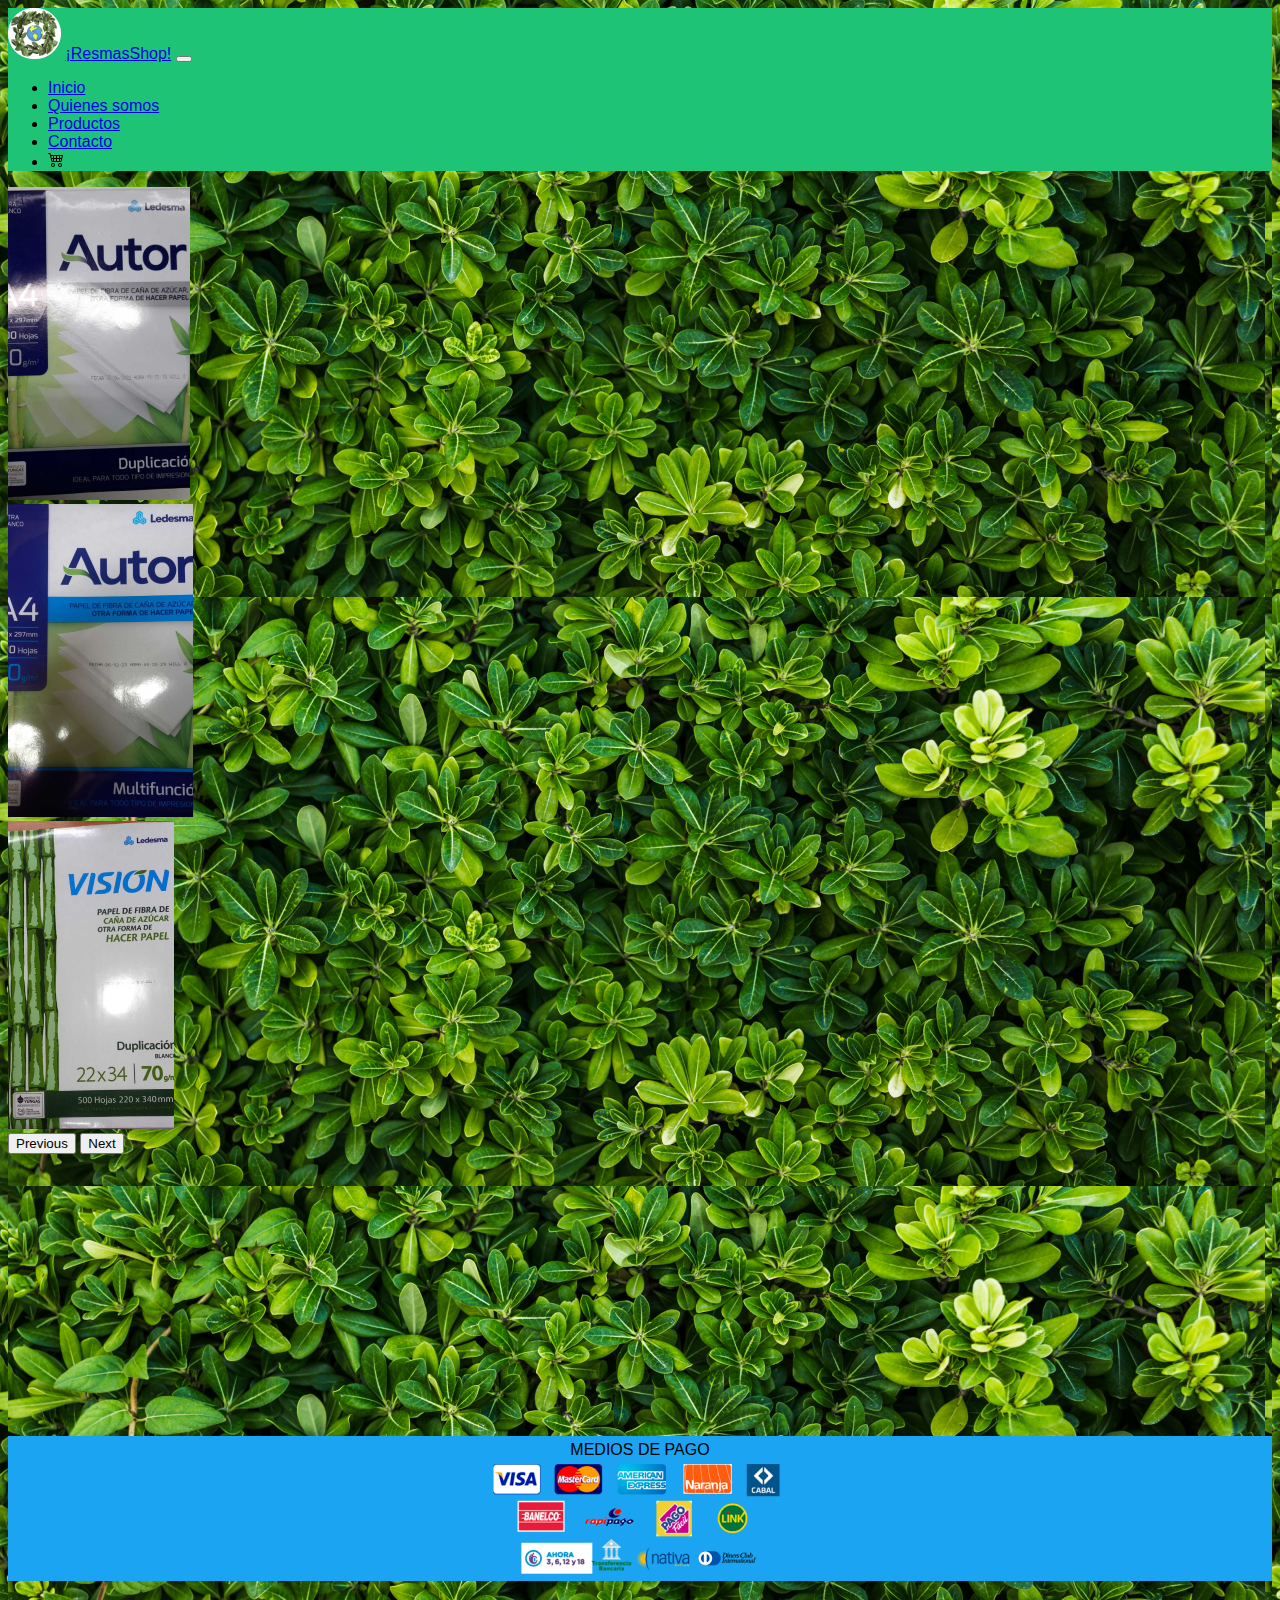
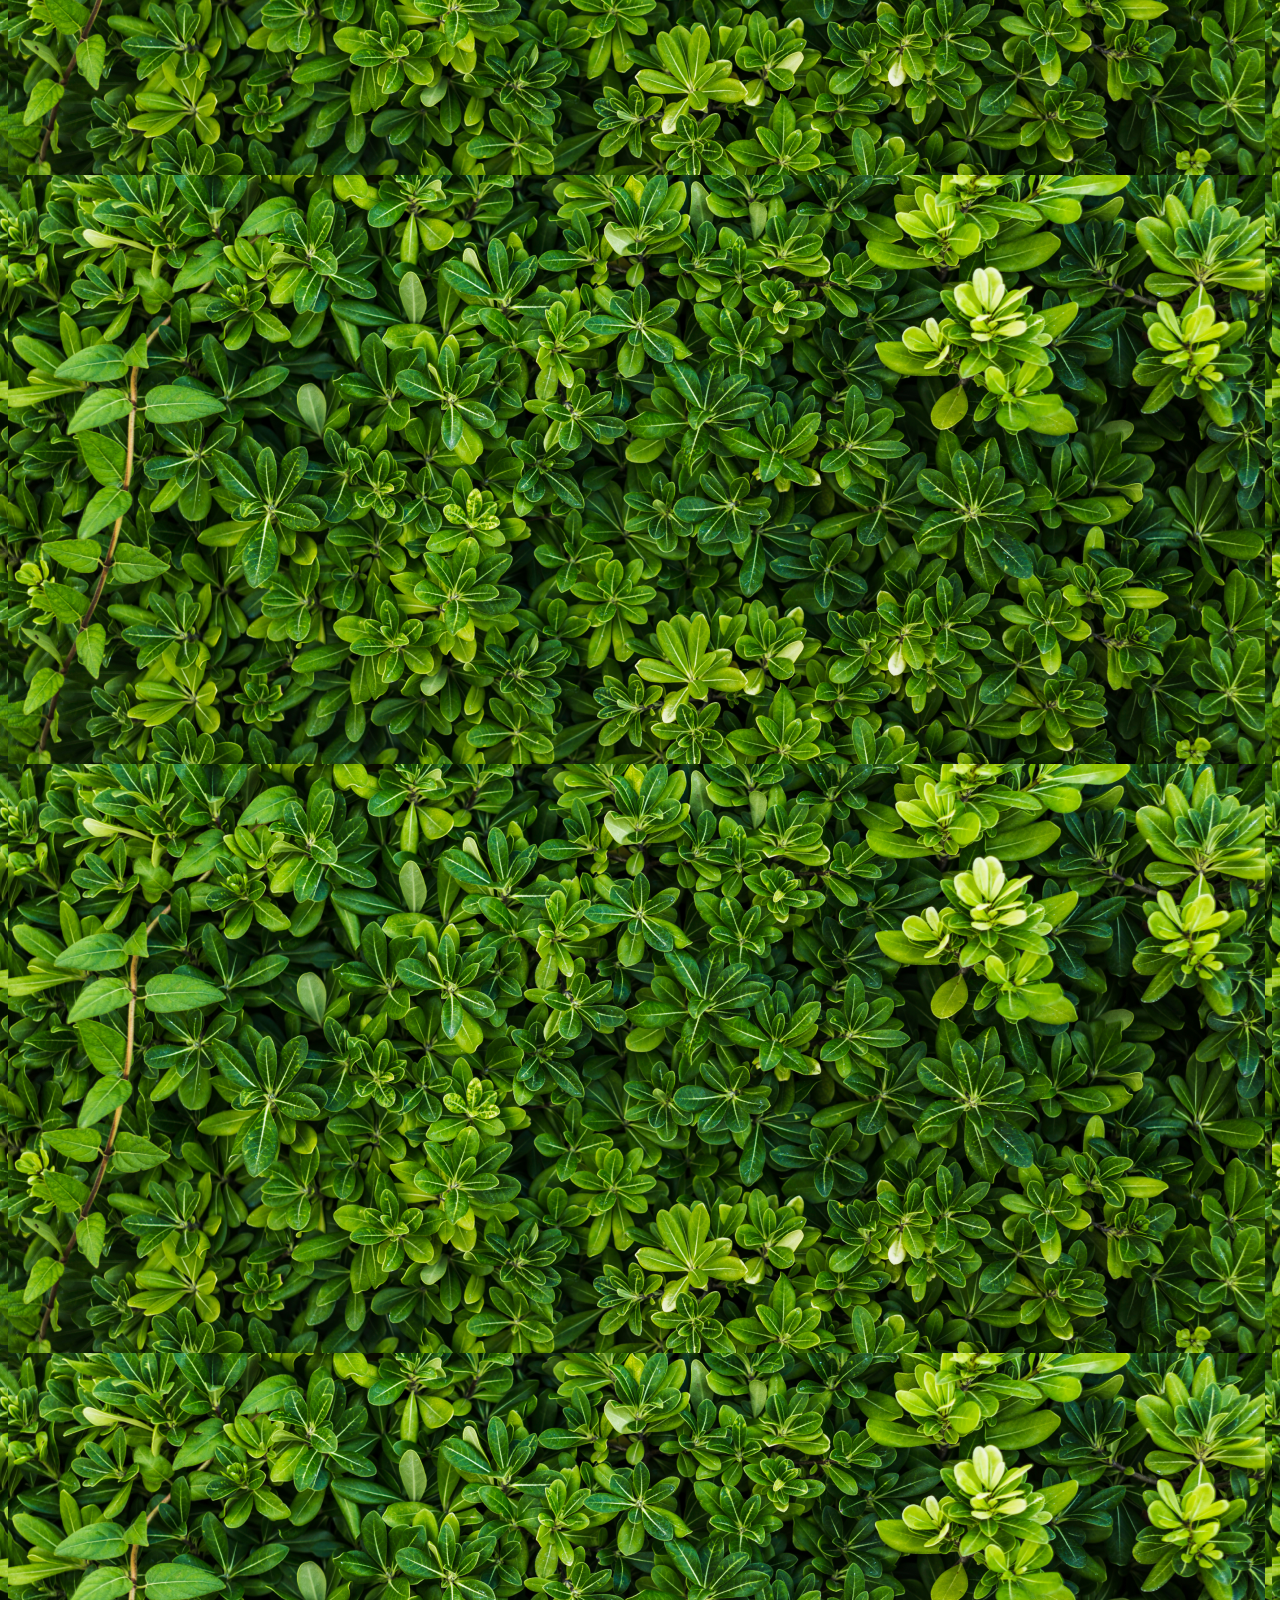
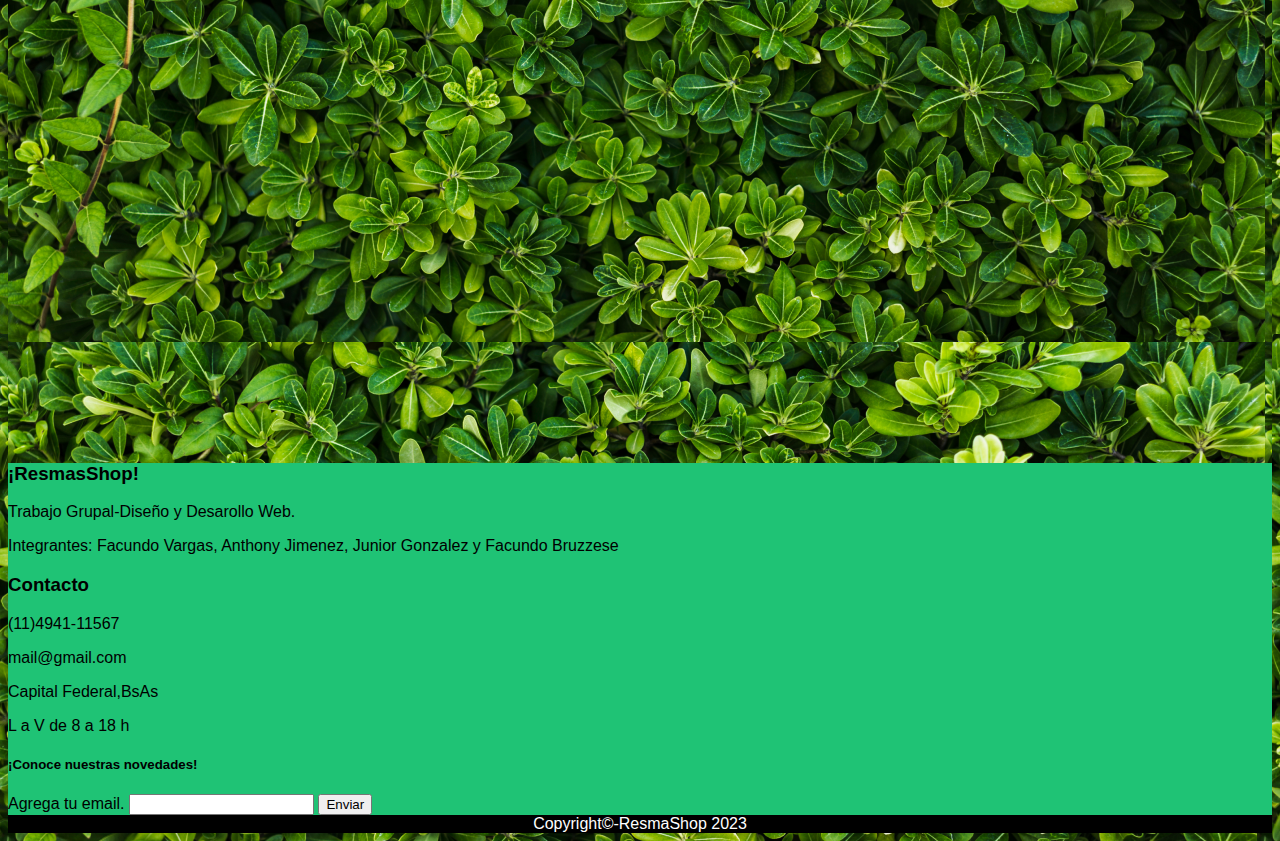
<file: index.html>
<!doctype html>
<html lang="en">
  <head>
    <meta charset="utf-8">
    <meta name="viewport" content="width=device-width, initial-scale=1">
    <title>¡ResmasShop!</title>
    <link rel="stylesheet" href="https://cdnjs.cloudflare.com/ajax/libs/font-awesome/6.4.0/css/all.min.css" integrity="sha512-iecdLmaskl7CVkqkXNQ/ZH/XLlvWZOJyj7Yy7tcenmpD1ypASozpmT/E0iPtmFIB46ZmdtAc9eNBvH0H/ZpiBw==" crossorigin="anonymous" referrerpolicy="no-referrer" />
    <link rel="stylesheet" href="styles/styles.css">
    <link href="https://cdn.jsdelivr.net/npm/bootstrap@5.3.0/dist/css/bootstrap.min.css" rel="stylesheet" integrity="sha384-9ndCyUaIbzAi2FUVXJi0CjmCapSmO7SnpJef0486qhLnuZ2cdeRhO02iuK6FUUVM" crossorigin="anonymous">
  </head>
  <body>
    <!-- todo el menu -->
    <header>
      
        <div class="container">
            <nav class="navbar navbar-expand-lg ">
  <div class="container-fluid">
    <img src="img/logox.png" alt="logo">
    <a class="navbar-brand" href="#">¡ResmasShop!</a>
    <button class="navbar-toggler" type="button" data-bs-toggle="collapse" data-bs-target="#navbarSupportedContent" aria-controls="navbarSupportedContent" aria-expanded="false" aria-label="Toggle navigation">
      <span class="navbar-toggler-icon"></span>
    </button>
    <div class="collapse navbar-collapse" id="navbarSupportedContent">
      <ul class="navbar-nav ms-auto mb-2 mb-lg-0">
        <li class="nav-item">
          <a class="nav-link active" aria-current="page" href="index.html">Inicio</a>
        </li>
        <li class="nav-item">
          <a class="nav-link" href="quienessomos.html">Quienes somos</a>
        </li>
        <li class="nav-item dropdown">
          <a class="nav-link" href="addtocart.html">
            Productos
          </a>
        </li>
        <li class="nav-item">
          <a class="nav-link" href="contacto.html">Contacto</a>
        </li>
        <li>
          <svg xmlns="http://www.w3.org/2000/svg" width="16" height="16" fill="currentColor" class="bi bi-cart4" viewBox="0 0 16 16">
            <path d="M0 2.5A.5.5 0 0 1 .5 2H2a.5.5 0 0 1 .485.379L2.89 4H14.5a.5.5 0 0 1 .485.621l-1.5 6A.5.5 0 0 1 13 11H4a.5.5 0 0 1-.485-.379L1.61 3H.5a.5.5 0 0 1-.5-.5zM3.14 5l.5 2H5V5H3.14zM6 5v2h2V5H6zm3 0v2h2V5H9zm3 0v2h1.36l.5-2H12zm1.11 3H12v2h.61l.5-2zM11 8H9v2h2V8zM8 8H6v2h2V8zM5 8H3.89l.5 2H5V8zm0 5a1 1 0 1 0 0 2 1 1 0 0 0 0-2zm-2 1a2 2 0 1 1 4 0 2 2 0 0 1-4 0zm9-1a1 1 0 1 0 0 2 1 1 0 0 0 0-2zm-2 1a2 2 0 1 1 4 0 2 2 0 0 1-4 0z"/>
        </svg>
      </li>
      
      </ul>
      
    </div>
    
  </div>
</nav>

        </div>
        
    </header>
    
    <!-- todo el carrusel -->
    <div id="carouselExampleInterval" class="carousel slide" data-bs-ride="carousel">
      <div class="carousel-inner bg-secondary">
        <div class="carousel-item active" data-bs-interval="500">
          <img src="img/foto2.png" class="d-block mx-auto" alt="resma1">
        </div>
        <div class="carousel-item" data-bs-interval="500">
          <img src="img/foto3.png" class="d-block mx-auto" alt="resma2">
        </div>
        <div class="carousel-item">
          <img src="img/foto4.png" class="d-block mx-auto" alt="resma3">
        </div>
      </div>
      <button class="carousel-control-prev" type="button" data-bs-target="#carouselExampleInterval" data-bs-slide="prev">
        <span class="carousel-control-prev-icon text-danger" aria-hidden="true"></span>
        <span class="visually-hidden">Previous</span>
      </button>
      <button class="carousel-control-next" type="button" data-bs-target="#carouselExampleInterval" data-bs-slide="next">
        <span class="carousel-control-next-icon text-danger" aria-hidden="true"></span>
        <span class="visually-hidden">Next</span>
      </button>
    </div>
    
    <!-- todo el carrusel -->
    <section class="medios1">
        <div class="text">MEDIOS DE PAGO</div>
        <img src="img/medios de pago.png" alt="mediosdepago">
    </section>
     
    <section>
      
    </section>
    
      <footer class="pie">
        <div class="footer-top">
          <div class="container">
            <div class="row">
              <div class="col-md-3 footer-about wow fadeInUp animated" style="visibility: visible; animation-name: fadeInUp;">
                <h3 class="text-white">¡ResmasShop!</h3>
                <p class="text-white">
                  Trabajo Grupal-Diseño y Desarollo Web.
                </p>
                <p class="text-white">Integrantes: Facundo Vargas, Anthony Jimenez, Junior Gonzalez y Facundo Bruzzese</p>
                    </div>
              <div class="col-md-4 offset-md-1 footer-contact wow fadeInDown animated" style="visibility: visible; animation-name: fadeInDown;">
                <h3 class="text-white">Contacto</h3>
                    <p class="text-white"><i class="fa-sharp fa-solid fa-phone" style="color: #000000;"></i> (11)4941-11567</p>
                    <p class="text-white"><i class="fa-sharp fa-solid fa-envelope" style="color: #000000;"></i> mail@gmail.com</p>
                    <p class="text-white"><i class="fa-solid fa-earth-europe" style="color: #000000;"></i> Capital Federal,BsAs</p>
                    <p class="text-white"><i class="fa-regular fa-clock" style="color: #000000;"></i> L a V de 8 a 18 h</p>
                    </div>
                    
                    <div class="col-md-3 footer-links wow fadeInUp animated" style="visibility: visible; animation-name: fadeInUp;">
                      <div class="row">
                        <div class="col-md-12">
                          <div class="ms-auto">
                            <h5 class="text-uppercase mb-4 text-white">¡Conoce nuestras novedades!</h5>
                            <div class="form-outline form-white mb-4">
                              <label class="form-label text-white" for="form5Example2">Agrega tu email.</label>
                              <input type="email" id="formulario" class="form-control"/>
                              <button type="submit" class="btn btn-outline-white btn-block text-white bg-primary ">Enviar</button>
                            </div>          
                          </div>          
                          
      </footer>
      <div class="copy">Copyright©-ResmaShop 2023</div>
      
      
    <script src="https://cdn.jsdelivr.net/npm/bootstrap@5.3.0/dist/js/bootstrap.bundle.min.js" integrity="sha384-geWF76RCwLtnZ8qwWowPQNguL3RmwHVBC9FhGdlKrxdiJJigb/j/68SIy3Te4Bkz" crossorigin="anonymous"></script>
  </body>
</html>
</file>
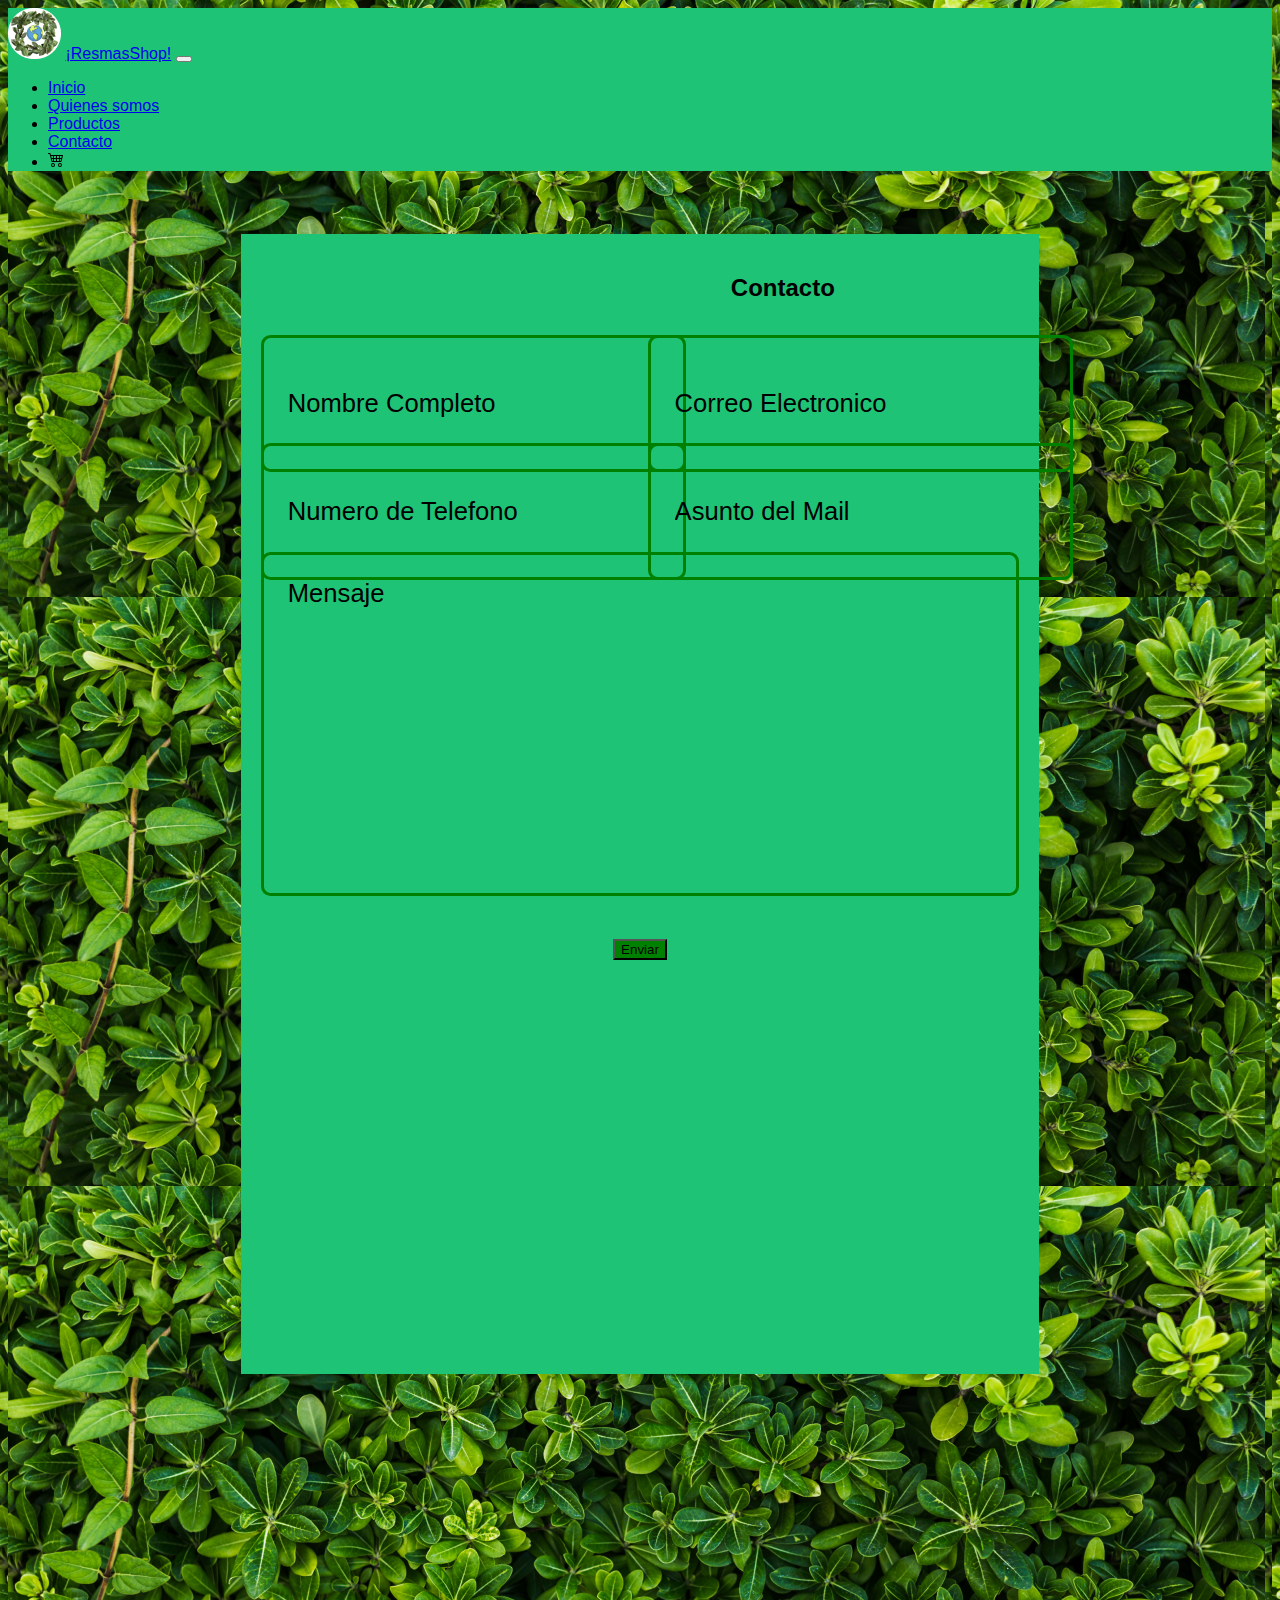
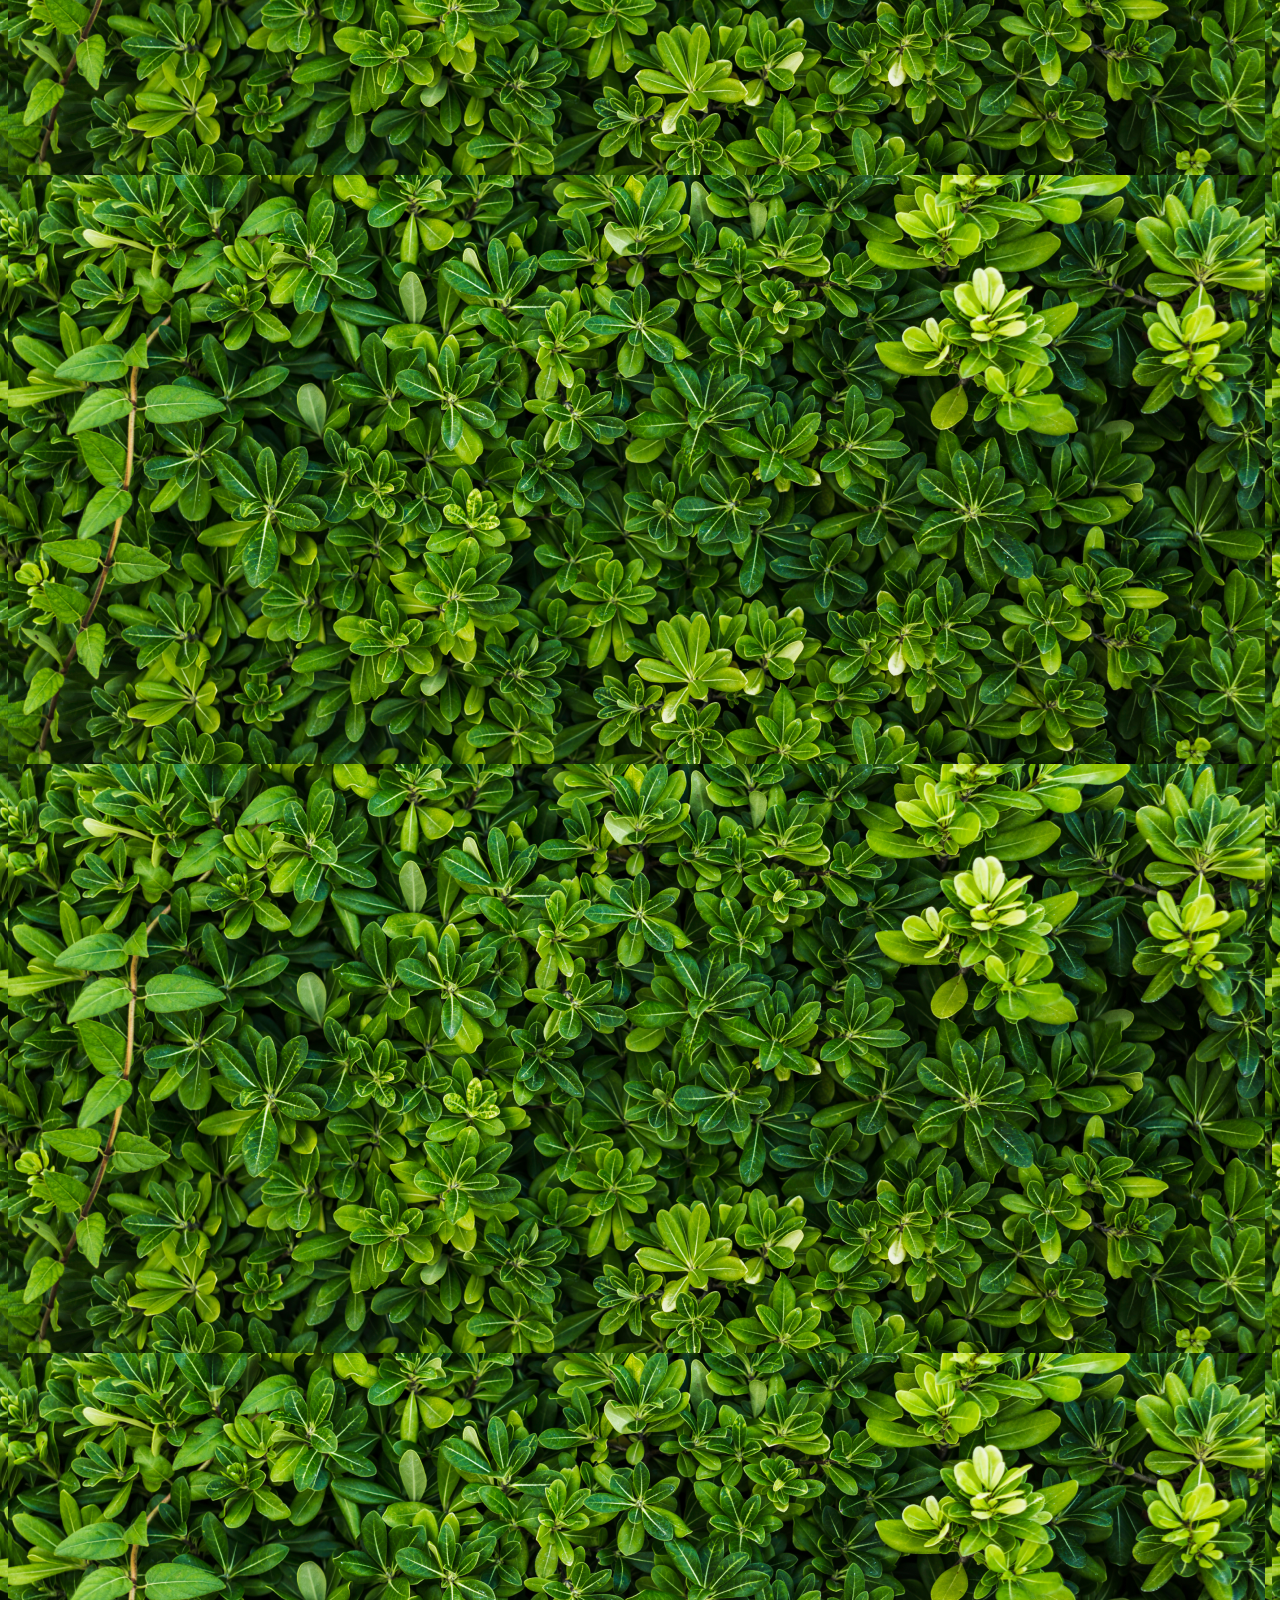
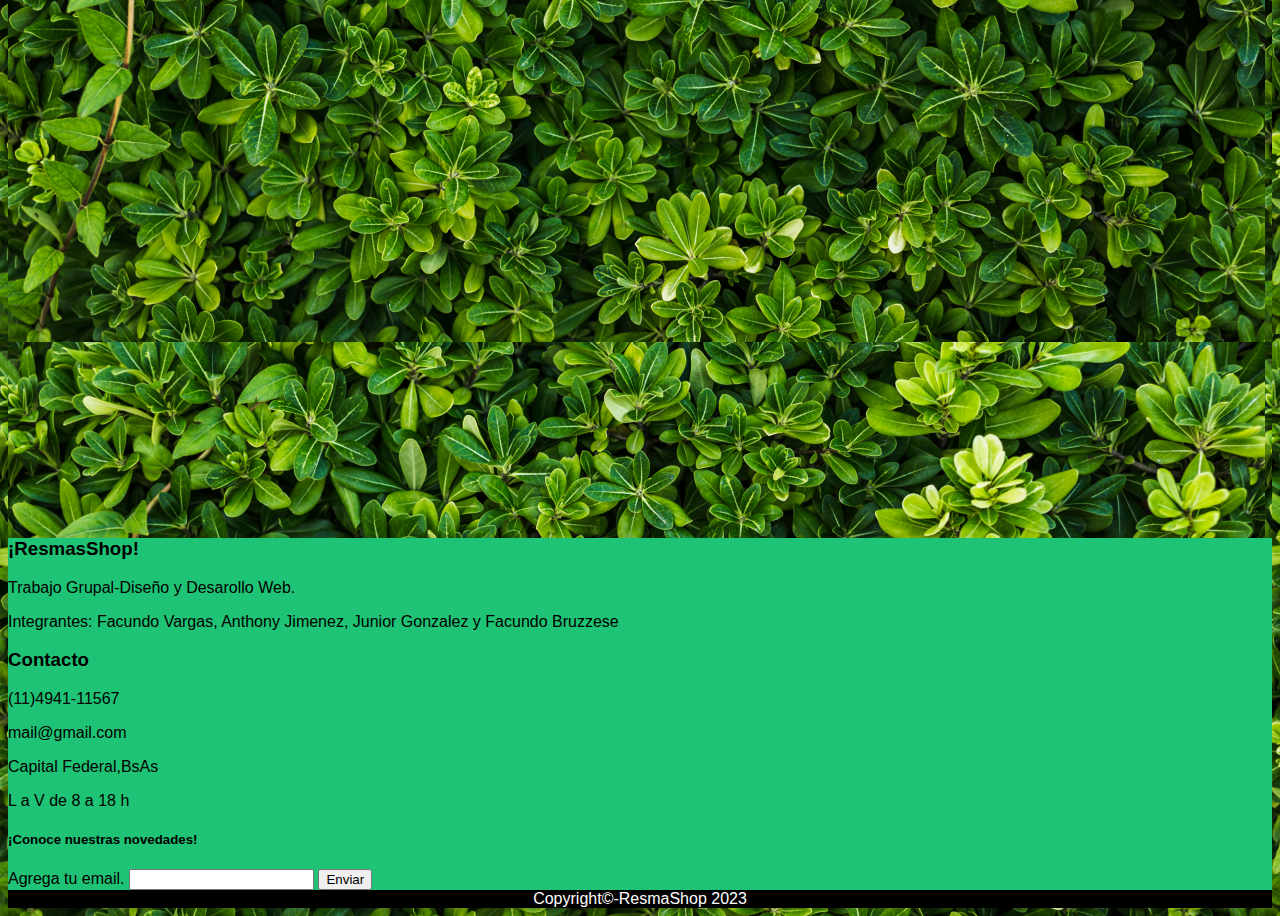
<file: contacto.html>
<!doctype html>
<html lang="en">
  <head>
    <meta charset="utf-8">
    <meta name="viewport" content="width=device-width, initial-scale=1">
    <title>¡ResmasShop!</title>
    <link rel="stylesheet" href="https://cdnjs.cloudflare.com/ajax/libs/font-awesome/6.4.0/css/all.min.css" integrity="sha512-iecdLmaskl7CVkqkXNQ/ZH/XLlvWZOJyj7Yy7tcenmpD1ypASozpmT/E0iPtmFIB46ZmdtAc9eNBvH0H/ZpiBw==" crossorigin="anonymous" referrerpolicy="no-referrer" />
    <link rel="stylesheet" href="styles/styles.css">
    <link href="https://cdn.jsdelivr.net/npm/bootstrap@5.3.0/dist/css/bootstrap.min.css" rel="stylesheet" integrity="sha384-9ndCyUaIbzAi2FUVXJi0CjmCapSmO7SnpJef0486qhLnuZ2cdeRhO02iuK6FUUVM" crossorigin="anonymous">
  </head>
  <body>
    <!-- todo el menu -->
    <header>
        <div class="container">
            <nav class="navbar navbar-expand-lg ">
  <div class="container-fluid">
    <img src="img/logox.png" alt="logo">
    <a class="navbar-brand" href="#">¡ResmasShop!</a>
    <button class="navbar-toggler" type="button" data-bs-toggle="collapse" data-bs-target="#navbarSupportedContent" aria-controls="navbarSupportedContent" aria-expanded="false" aria-label="Toggle navigation">
      <span class="navbar-toggler-icon"></span>
    </button>
    <div class="collapse navbar-collapse" id="navbarSupportedContent">
      <ul class="navbar-nav ms-auto mb-2 mb-lg-0">
        <li class="nav-item">
          <a class="nav-link active" aria-current="page" href="index.html">Inicio</a>
        </li>
        <li class="nav-item">
          <a class="nav-link" href="quienessomos.html">Quienes somos</a>
        </li>
        <li class="nav-item dropdown">
          <a class="nav-link" href="addtocart.html"  >
            Productos
          </a>
        </li>
        <li class="nav-item">
          <a class="nav-link" href="contacto.html">Contacto</a>
        <li>
        <svg xmlns="http://www.w3.org/2000/svg" width="16" height="16" fill="currentColor" class="bi bi-cart4" viewBox="0 0 16 16">
          <path d="M0 2.5A.5.5 0 0 1 .5 2H2a.5.5 0 0 1 .485.379L2.89 4H14.5a.5.5 0 0 1 .485.621l-1.5 6A.5.5 0 0 1 13 11H4a.5.5 0 0 1-.485-.379L1.61 3H.5a.5.5 0 0 1-.5-.5zM3.14 5l.5 2H5V5H3.14zM6 5v2h2V5H6zm3 0v2h2V5H9zm3 0v2h1.36l.5-2H12zm1.11 3H12v2h.61l.5-2zM11 8H9v2h2V8zM8 8H6v2h2V8zM5 8H3.89l.5 2H5V8zm0 5a1 1 0 1 0 0 2 1 1 0 0 0 0-2zm-2 1a2 2 0 1 1 4 0 2 2 0 0 1-4 0zm9-1a1 1 0 1 0 0 2 1 1 0 0 0 0-2zm-2 1a2 2 0 1 1 4 0 2 2 0 0 1-4 0z"/>
      </svg>
    </li>
      </ul>
    </div>
  </div>
</nav>
        </div>
    </header>
     <!-- todo formulario -->

     <div class="containerform"></div>
     <section class="contact" id="contact">
      <h2 class="heading">Contacto <span></span></h2>

      <form action="#">
          <div class="input-box">
              <div class="input-field">
                  <input type="text" placeholder="Nombre Completo" required>
                  <span class="focus"></span>
              </div>
              <div class="input-field">
                  <input type="text" placeholder="Correo Electronico" required>
                  <span class="focus"></span>
              </div>
          </div>

          <div class="input-box">
              <div class="input-field">
                  <input type="number" placeholder="Numero de Telefono" required>
                  <span class="focus"></span>
              </div>
              <div class="input-field">
                  <input type="text" placeholder="Asunto del Mail" required>
                  <span class="focus"></span>
              </div>
          </div>

          <div class="textarea-field">
              <textarea name="" id="" cols="30" rows="10" placeholder="Mensaje" required></textarea>
              <span class="focus"></span>
          </div>

          <div class="btn-box btns">
              <button type="submit" class="btn">Enviar</button>
          </div>
      </form>
  </section>



    <!-- todo el menu -->


    
      <footer class="pie">
        <div class="footer-top">
          <div class="container">
            <div class="row">
              <div class="col-md-3 footer-about wow fadeInUp animated" style="visibility: visible; animation-name: fadeInUp;">
                <h3 class="text-white">¡ResmasShop!</h3>
                <p class="text-white">
                  Trabajo Grupal-Diseño y Desarollo Web.
                </p>
                <p class="text-white">Integrantes: Facundo Vargas, Anthony Jimenez, Junior Gonzalez y Facundo Bruzzese</p>
                    </div>
              <div class="col-md-4 offset-md-1 footer-contact wow fadeInDown animated" style="visibility: visible; animation-name: fadeInDown;">
                <h3 class="text-white">Contacto</h3>
                    <p class="text-white"><i class="fa-sharp fa-solid fa-phone" style="color: #000000;"></i> (11)4941-11567</p>
                    <p class="text-white"><i class="fa-sharp fa-solid fa-envelope" style="color: #000000;"></i> mail@gmail.com</p>
                    <p class="text-white"><i class="fa-solid fa-earth-europe" style="color: #000000;"></i> Capital Federal,BsAs</p>
                    <p class="text-white"><i class="fa-regular fa-clock" style="color: #000000;"></i> L a V de 8 a 18 h</p>
                    </div>
                    
                    <div class="col-md-3 footer-links wow fadeInUp animated" style="visibility: visible; animation-name: fadeInUp;">
                      <div class="row">
                        <div class="col-md-12">
                          <div class="ms-auto">
                            <h5 class="text-uppercase mb-4 text-white">¡Conoce nuestras novedades!</h5>
                            <div class="form-outline form-white mb-4">
                              <label class="form-label text-white" for="form5Example2">Agrega tu email.</label>
                              <input type="email" id="formulario" class="form-control"/>
                              <button type="submit" class="btn btn-outline-white btn-block text-white bg-primary ">Enviar</button>
                            </div>          
                          </div>          
      </footer>
      <div class="copy">Copyright©-ResmaShop 2023</div>
      
    <script src="https://cdn.jsdelivr.net/npm/bootstrap@5.3.0/dist/js/bootstrap.bundle.min.js" integrity="sha384-geWF76RCwLtnZ8qwWowPQNguL3RmwHVBC9FhGdlKrxdiJJigb/j/68SIy3Te4Bkz" crossorigin="anonymous"></script>
  </body>
</html>
</file>
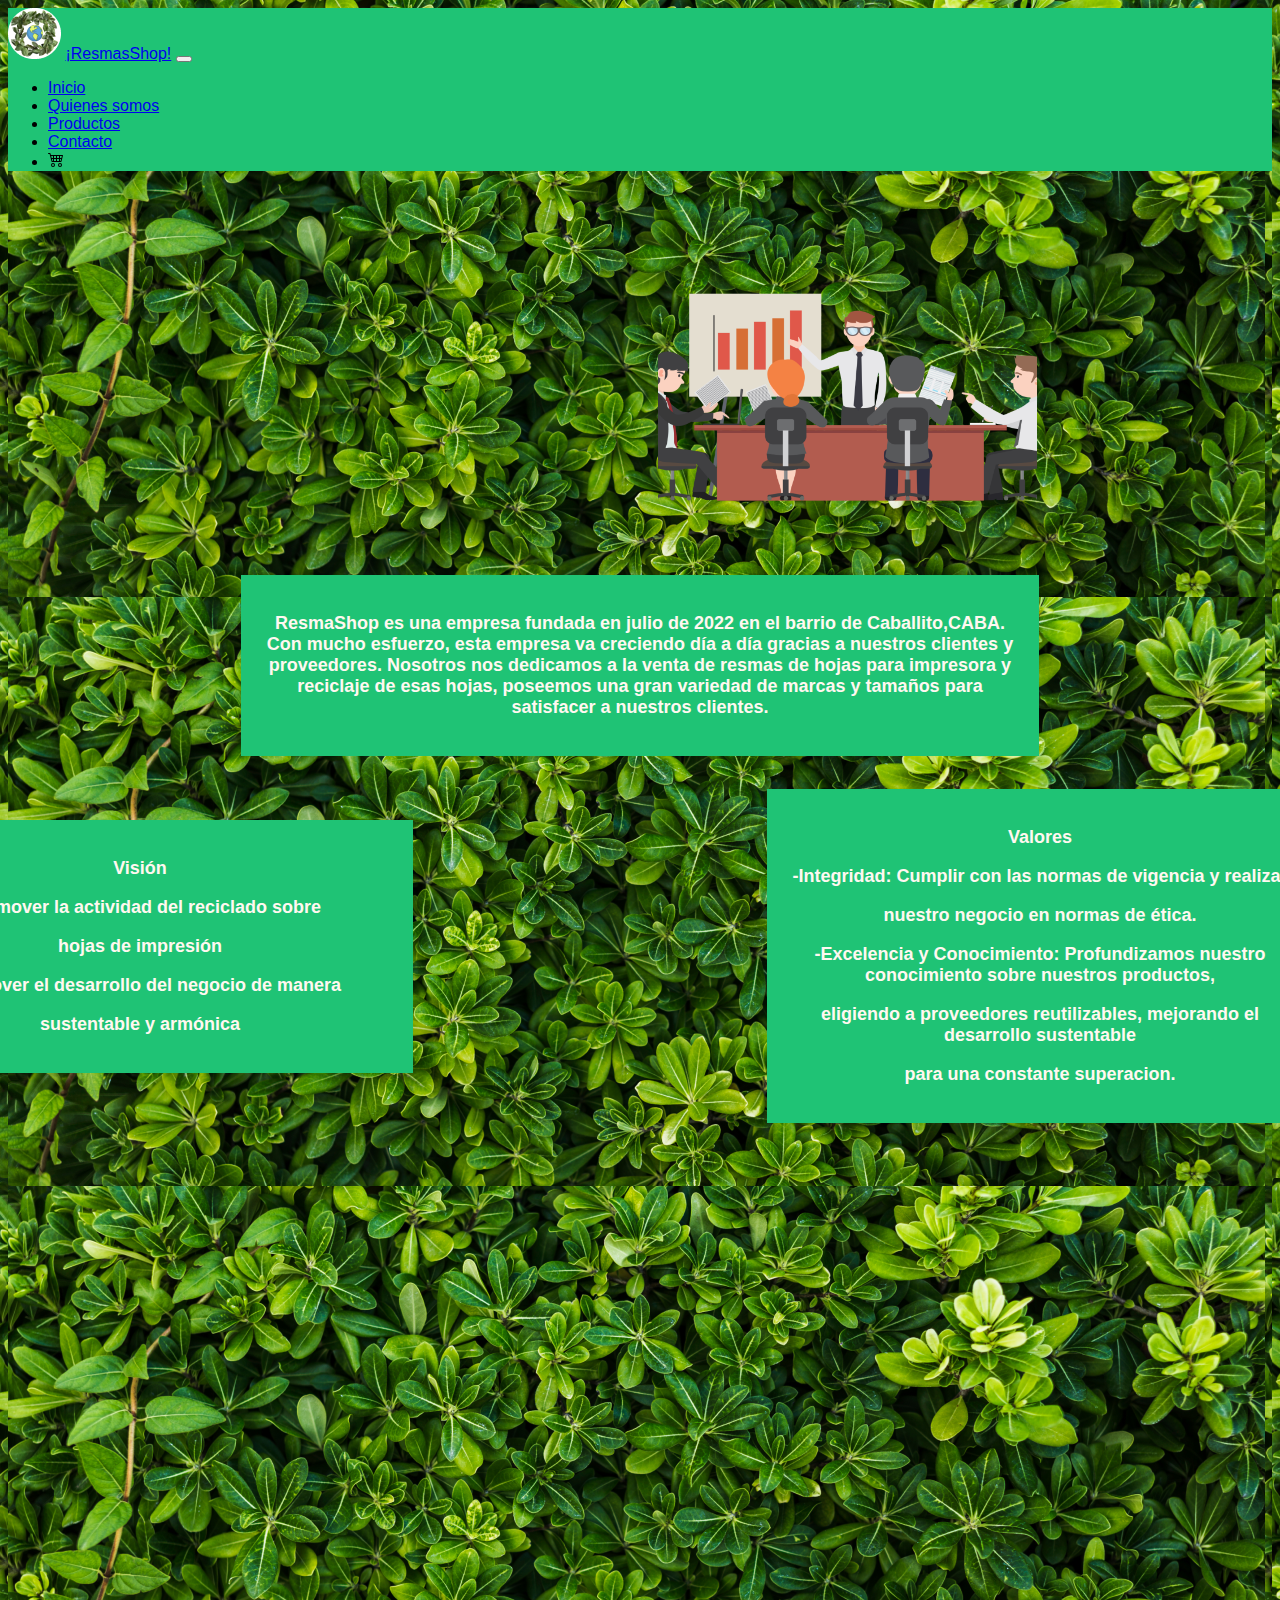
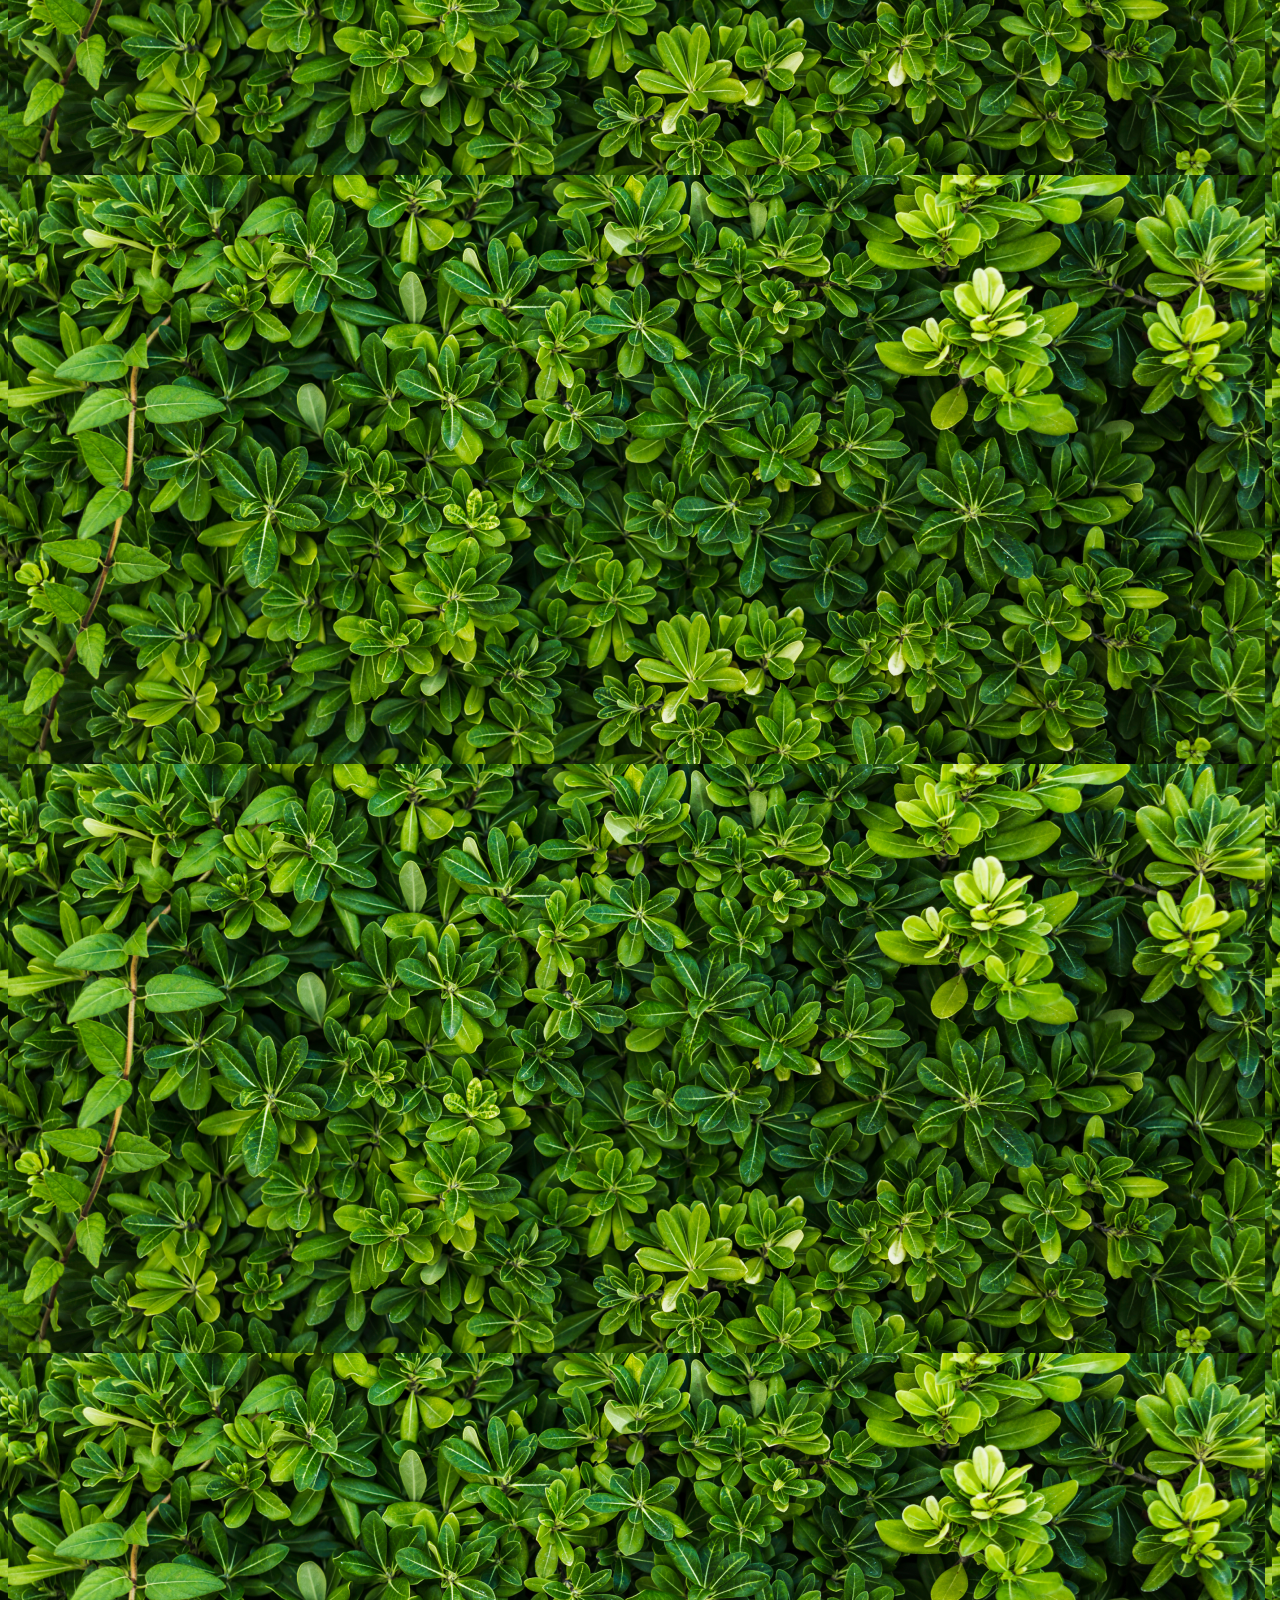
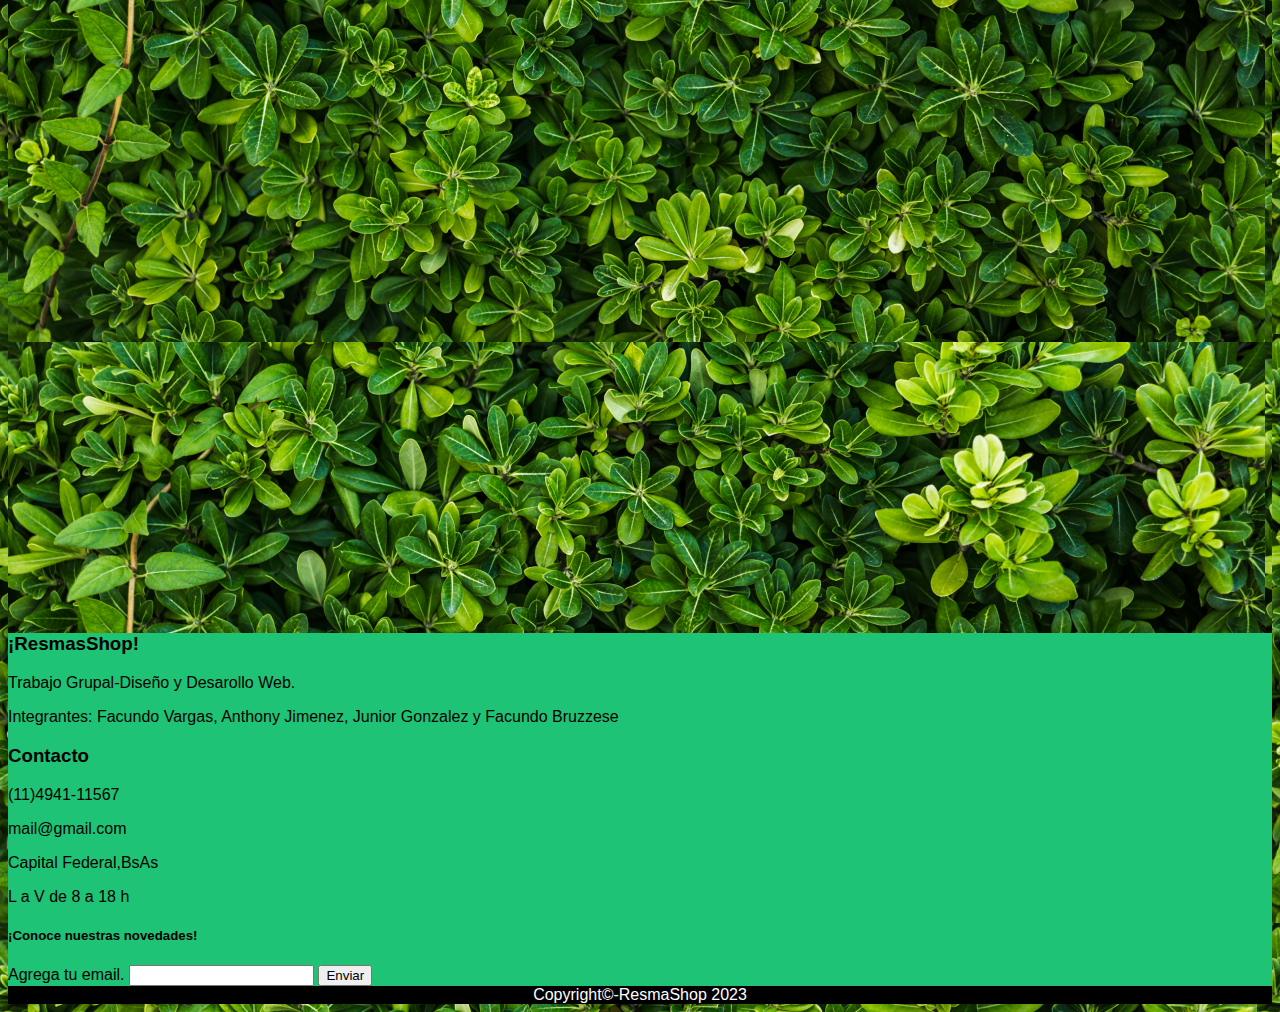
<file: quienessomos.html>
<!doctype html>
<html lang="en">
  <head>
    <meta charset="utf-8">
    <meta name="viewport" content="width=device-width, initial-scale=1">
    <title>¡ResmasShop!</title>
    <link rel="stylesheet" href="https://cdnjs.cloudflare.com/ajax/libs/font-awesome/6.4.0/css/all.min.css" integrity="sha512-iecdLmaskl7CVkqkXNQ/ZH/XLlvWZOJyj7Yy7tcenmpD1ypASozpmT/E0iPtmFIB46ZmdtAc9eNBvH0H/ZpiBw==" crossorigin="anonymous" referrerpolicy="no-referrer" />
    <link rel="stylesheet" href="styles/styles.css">
    <link href="https://cdn.jsdelivr.net/npm/bootstrap@5.3.0/dist/css/bootstrap.min.css" rel="stylesheet" integrity="sha384-9ndCyUaIbzAi2FUVXJi0CjmCapSmO7SnpJef0486qhLnuZ2cdeRhO02iuK6FUUVM" crossorigin="anonymous">
  </head>
  <body>
    <!-- todo el menu -->
    <header>
        <div class="container">
            <nav class="navbar navbar-expand-lg ">
  <div class="container-fluid">
    <img src="img/logox.png" alt="logo">
    <a class="navbar-brand" href="#">¡ResmasShop!</a>
    <button class="navbar-toggler" type="button" data-bs-toggle="collapse" data-bs-target="#navbarSupportedContent" aria-controls="navbarSupportedContent" aria-expanded="false" aria-label="Toggle navigation">
      <span class="navbar-toggler-icon"></span>
    </button>
    <div class="collapse navbar-collapse" id="navbarSupportedContent">
      <ul class="navbar-nav ms-auto mb-2 mb-lg-0">
        <li class="nav-item">
          <a class="nav-link active" aria-current="page" href="index.html">Inicio</a>
        </li>
        <li class="nav-item">
          <a class="nav-link" href="quienessomos.html">Quienes somos</a>
        </li>
        <li class="nav-item dropdown">
          <a class="nav-link" href="addtocart.html"  >
            Productos
          </a>
        </li>
        <li class="nav-item">
          <a class="nav-link" href="contacto.html">Contacto</a>
        <li>
        <svg xmlns="http://www.w3.org/2000/svg" width="16" height="16" fill="currentColor" class="bi bi-cart4" viewBox="0 0 16 16">
          <path d="M0 2.5A.5.5 0 0 1 .5 2H2a.5.5 0 0 1 .485.379L2.89 4H14.5a.5.5 0 0 1 .485.621l-1.5 6A.5.5 0 0 1 13 11H4a.5.5 0 0 1-.485-.379L1.61 3H.5a.5.5 0 0 1-.5-.5zM3.14 5l.5 2H5V5H3.14zM6 5v2h2V5H6zm3 0v2h2V5H9zm3 0v2h1.36l.5-2H12zm1.11 3H12v2h.61l.5-2zM11 8H9v2h2V8zM8 8H6v2h2V8zM5 8H3.89l.5 2H5V8zm0 5a1 1 0 1 0 0 2 1 1 0 0 0 0-2zm-2 1a2 2 0 1 1 4 0 2 2 0 0 1-4 0zm9-1a1 1 0 1 0 0 2 1 1 0 0 0 0-2zm-2 1a2 2 0 1 1 4 0 2 2 0 0 1-4 0z"/>
      </svg>
    </li>
      </ul>
    </div>
  </div>
</nav>
        </div>
    </header>
    <div class="name">
      <div class="content">
          <p class="p-1"></p>
      </div>
  </div>

  <img class="foto" src="img/empresa.jpg" alt="empresa">

  <div class="info">
      <p class="titulo">ResmaShop es una empresa fundada en julio de 2022 en el barrio de
         Caballito,CABA. Con mucho esfuerzo, esta empresa va creciendo día a 
         día gracias a nuestros clientes y proveedores. Nosotros nos dedicamos
         a la venta de resmas de hojas para impresora y reciclaje de esas hojas,
         poseemos una gran variedad de marcas y tamaños para satisfacer a nuestros clientes.</p> 
      
  </div>

  <div class="caja2">
      <p class="titulo">Visión</p> 
      <p class="titulo">-Promover la actividad del reciclado sobre </p>
      <p class="titulo">hojas de impresión</p> 
      <p class="titulo">-Promover el desarrollo del negocio de manera </p>
      <p class="titulo">sustentable y armónica</p> 
      
      
   
  </div>
  
  <div class="caja3">
    <p class="titulo">Valores</p> 
    <p class="titulo">-Integridad: Cumplir con las normas de vigencia y realizar </p>
    <p class="titulo">nuestro negocio en normas de ética.</p> 
    <p class="titulo">-Excelencia y Conocimiento: Profundizamos nuestro conocimiento sobre nuestros productos,</p>
    <p class="titulo">eligiendo a proveedores reutilizables, mejorando el desarrollo sustentable </p> 
    <p class="titulo">para una constante superacion. </p> 
  </div>  
    <!-- todo el menu -->


    
      <footer class="pie">
        <div class="footer-top">
          <div class="container">
            <div class="row">
              <div class="col-md-3 footer-about wow fadeInUp animated" style="visibility: visible; animation-name: fadeInUp;">
                <h3 class="text-white">¡ResmasShop!</h3>
                <p class="text-white">
                  Trabajo Grupal-Diseño y Desarollo Web.
                </p>
                <p class="text-white">Integrantes: Facundo Vargas, Anthony Jimenez, Junior Gonzalez y Facundo Bruzzese</p>
                    </div>
              <div class="col-md-4 offset-md-1 footer-contact wow fadeInDown animated" style="visibility: visible; animation-name: fadeInDown;">
                <h3 class="text-white">Contacto</h3>
                    <p class="text-white"><i class="fa-sharp fa-solid fa-phone" style="color: #000000;"></i> (11)4941-11567</p>
                    <p class="text-white"><i class="fa-sharp fa-solid fa-envelope" style="color: #000000;"></i> mail@gmail.com</p>
                    <p class="text-white"><i class="fa-solid fa-earth-europe" style="color: #000000;"></i> Capital Federal,BsAs</p>
                    <p class="text-white"><i class="fa-regular fa-clock" style="color: #000000;"></i> L a V de 8 a 18 h</p>
                    </div>
                    
                    <div class="col-md-3 footer-links wow fadeInUp animated" style="visibility: visible; animation-name: fadeInUp;">
                      <div class="row">
                        <div class="col-md-12">
                          <div class="ms-auto">
                            <h5 class="text-uppercase mb-4 text-white">¡Conoce nuestras novedades!</h5>
                            <div class="form-outline form-white mb-4">
                              <label class="form-label text-white" for="form5Example2">Agrega tu email.</label>
                              <input type="email" id="formulario" class="form-control"/>
                              <button type="submit" class="btn btn-outline-white btn-block text-white bg-primary ">Enviar</button>
                            </div>          
                          </div>          
      </footer>
      <div class="copy">Copyright©-ResmaShop 2023</div>
      
    <script src="https://cdn.jsdelivr.net/npm/bootstrap@5.3.0/dist/js/bootstrap.bundle.min.js" integrity="sha384-geWF76RCwLtnZ8qwWowPQNguL3RmwHVBC9FhGdlKrxdiJJigb/j/68SIy3Te4Bkz" crossorigin="anonymous"></script>
  </body>
</html>
</file>
<file: styles/styles.css>
header{
    background-color: #1FC375;
}
html, body{
    background-image: url(/img/fondo.png);
    
}
*{
    font-family: 'Franklin Gothic Medium', 'Arial Narrow', Arial, sans-serif;
}
footer{
    margin-top: 187%;
}
.pie{
    background-color: #1FC375;
}
.card text{
    background-color: #ae2828;
}
.text{
    text-decoration: none;
    color: #ffff;
    text-align: center;
}
.custom-container{
    width: 200px; 
    height: 100px;
    text-align: center;

}
.medios1{
    background-color: #1AA4F1;
    position: relative;
    top: 282px;
    text-align: center;

}
.text{
    text-align: center;
    padding: 5px;
    color: #000000;
}
.copy{
    background-color: #000000;
    color: #FFFFFF;
    text-align: center;
    
}

.info {
    width: 60%;
    height: auto;
    background: #1FC375;;
    margin:5% auto;
    padding: 20px;
    position: relative;
    
}
.info1 {
    width: 60%;
    height: 1100px;
    background: #1FC375;;
    margin:5% auto;
    padding: 20px;
    position: relative;
    
}



.cuadro1 {
    width: 30%;
    height: 150px;
    background: #1AA4F1;;
    margin:5% auto;
    padding: 20px;
    position: relative;
    right: 350px;
    
}
.cuadro2{
    width: 110%;
    height: 150px;
    background: #1AA4F1;;
    margin:5% auto;
    padding: 20px;
    position: relative;
    left: 350px;
    top: -140px;
    
}
.cuadro3{
    width: 110%;
    height: 150px;
    background: #1AA4F1;;
    margin:5% auto;
    padding: 20px;
    position: relative;
    left: 710px;
    top: -304px;
    
}



.caja2 {
    width: 40%;
    height: auto;
    background: #1FC375;;
    margin:5% auto;
    padding: 20px;
    position: relative;
    right: 500px;
    
}
.caja3 {
    width: 40%;
    height: auto;
    background: #1FC375;;
    margin:5% auto;
    padding: 20px;
    position: relative;
    left: 400px;
    top:-347px;
    
}

.caja4 {
    width: 340%;
    height: 60px;
    background: white;;
    margin:5% auto;
    padding: 20px;
    position: relative;
    justify-content: center;
    top: -100px;
    
}
.caja5{
    width: 340%;
    height: 200px;
    background: white;;
    margin:5% auto;
    padding: 20px;
    position: relative;
    justify-content: center;
    top: -100px;
    
}
.caja6 {
    width: 100%;
    height: 50px;
    background: yellow;;
    margin:5% auto;
    padding: 20px;
    position: relative;
    justify-content: center;
    top: -100px;
    left: 350px;
    
}

.info .titulo{
    color: #FFF8F0;
    font-family: 'Baloo Tamma 2', sans-serif;
    font-size: large;
    text-align: center;
    font-weight: bolder;
    
}
.caja2 .titulo{
    color: #FFF8F0;
    font-family: 'Baloo Tamma 2', sans-serif;
    font-size: large;
    text-align: center;
    font-weight: bolder;
   
    
}
.caja3 .titulo{
    color: #FFF8F0;
    font-family: 'Baloo Tamma 2', sans-serif;
    font-size: large;
    text-align: center;
    font-weight: bolder;
   
    
}
.info1 .titulo1{
    font-family:Georgia, 'Times New Roman', Times, serif;
    color: yellow;
    text-align: center;
    font-size: xx-large;
}

.titulo4{
    color: gold;
    font-size: x-large;
    font-family:'Lucida Sans', 'Lucida Sans Regular', 'Lucida Grande', 'Lucida Sans Unicode', Geneva, Verdana, sans-serif;
    position: relative;
    top: -100px;
}
.titulo5{
    color: gold;
    font-size: x-large;
    font-family:'Lucida Sans', 'Lucida Sans Regular', 'Lucida Grande', 'Lucida Sans Unicode', Geneva, Verdana, sans-serif;
    position: relative;
    top: 25px;
    right: 20px;
}
.titulo7{
    color:#1AA4F1;
    font-size: x-large;
    font-family:'Lucida Sans', 'Lucida Sans Regular', 'Lucida Grande', 'Lucida Sans Unicode', Geneva, Verdana, sans-serif;
    position: relative;
    top: -10px;
    left: 90px;
}
.conntainer{
    display: flex;
    width: 1000px;
}

.foto{
    width: 30%;
   margin: 100px 0px 0px 650px;
}
.foto1{
    height: 40px;

    position: relative;
    left: 120px;
}
.info2  .InfoInfo{
    position: relative;
    top: 50px;
    left: 100px;
    
}
.info1  .InfoInfo{
    position: relative;
    top: 50px;
    left: 100px;
    
}
.info1  .InfoInfo2{
    position: relative;
    top: 50px;
    left: 80px;
    
}
.info1  .InfoInfo3{
    position: relative;
    top: 50px;
    left: 70px;
    
}

.contact {
    min-height: auto;
    padding-bottom: 7rem;
}

.contact form{
    max-width: 70rem;
    margin: 0 auto;
    text-align: center;
}

.contact form .input-box {
    position: relative;
    display: flex;
    justify-content: space-between;
    flex-wrap: wrap;
}

.contact form .input-box .input-field {
    position: relative;
    width: 49%;
    margin: .8rem 0;
}

.contact form .input-box .input-field input,
.contact form .textarea-field textarea {
    width: 100%;
    height: 100%;
    padding: 1.5rem;
    font-size: 1.6rem;
    color: red;
    background: transparent;
    border-radius: .6rem;
    border: .2rem solid green;
}

.contact form .input-box .input-field input::placeholder,
.contact form .textarea-field textarea::placeholder {
    color: black;
}

.contact form .focus {
    position: absolute;
    top: 0;
    left: 0;
    width: 0;
    height: 100%;
    background: black;
    border-radius: .6rem;
    z-index: -1;
    transition: .5s;
}

.contact form .input-box .input-field input:focus~.focus,
.contact form .input-box .input-field input:valid~.focus,
.contact form .textarea-field textarea:focus~.focus,
.contact form .textarea-field textarea:valid~.focus{
    width: 100%;
}

.contact form .textarea-field {
    position: relative;
    margin: .8rem 0 2.7rem;
    display: flex;
}

.contact form .textarea-field textarea {
    resize: none;
}

.contact form .btn-box.btns .btn {
    cursor: pointer;
    background: green;
}

.contact {
    width: 60%;
    height: 1100px;
    background: #1FC375;;
    margin:5% auto;
    padding: 20px;
    position: relative;
}

.heading {
    align-items: center;
    position: relative;
    right: -470px;
}
</file>
